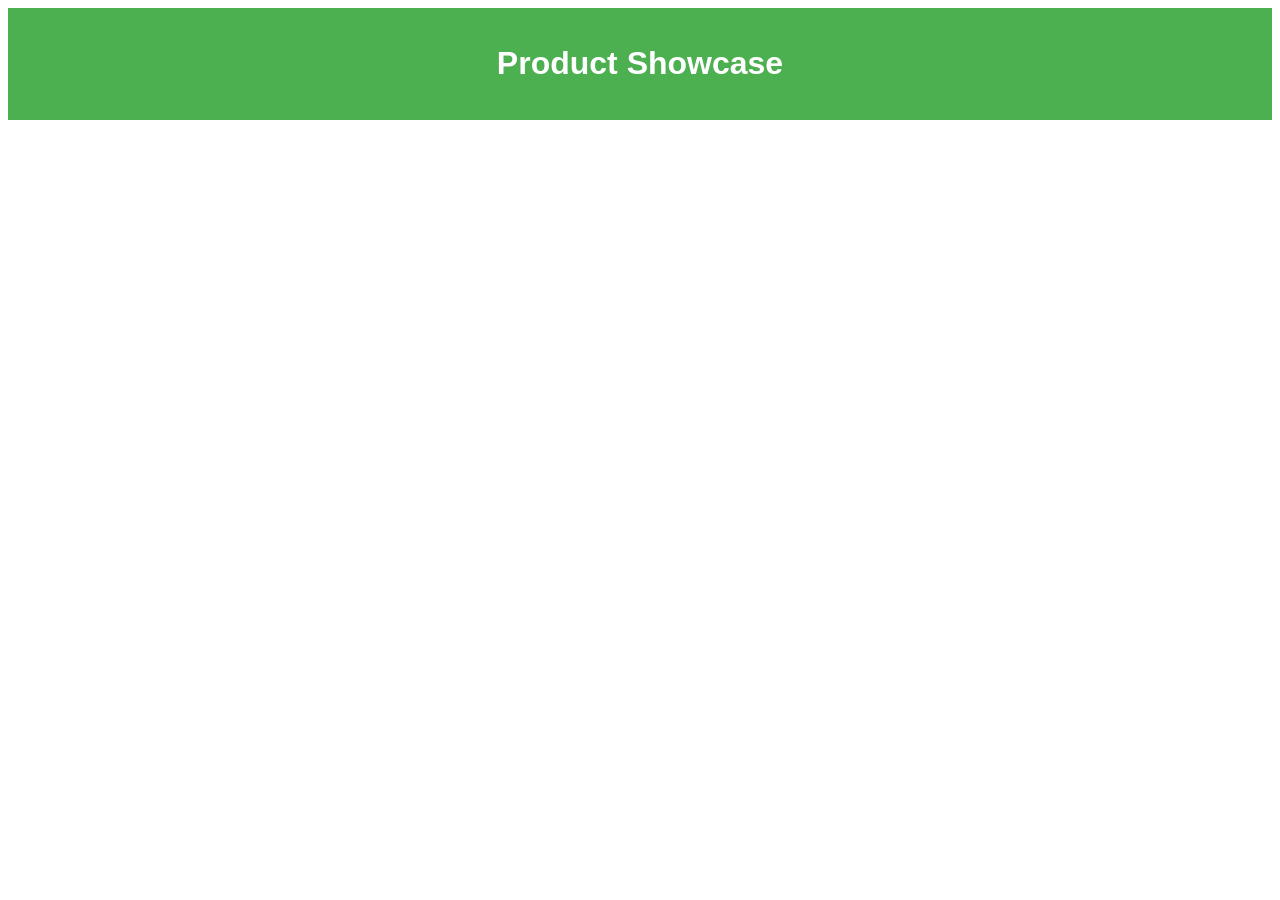
<file: home.html>
<!DOCTYPE html>
<html>
<head>
    <title>Product Showcase</title>
    <link rel="stylesheet" type="text/css" href="style.css">
</head>
<body>
    <header>
        <h1>Product Showcase</h1>
    </header>
    <section id="product-list">
        <!-- Product items will be listed here -->
    </section>
    <script src="script.js"></script>
</body>
</html>
</file>
<file: style.css>
body {
    font-family: Arial, sans-serif;
}

header {
    background-color: #4CAF50;
    color: white;
    text-align: center;
    padding: 1em 0;
}

#product-list {
    display: flex;
    flex-wrap: wrap;
    justify-content: center;
    padding: 2em;
}

.product {
    border: 1px solid #ddd;
    margin: 10px;
    padding: 20px;
    text-align: center;
}

.product-card {
    margin-bottom: 20px;
}
</file>
